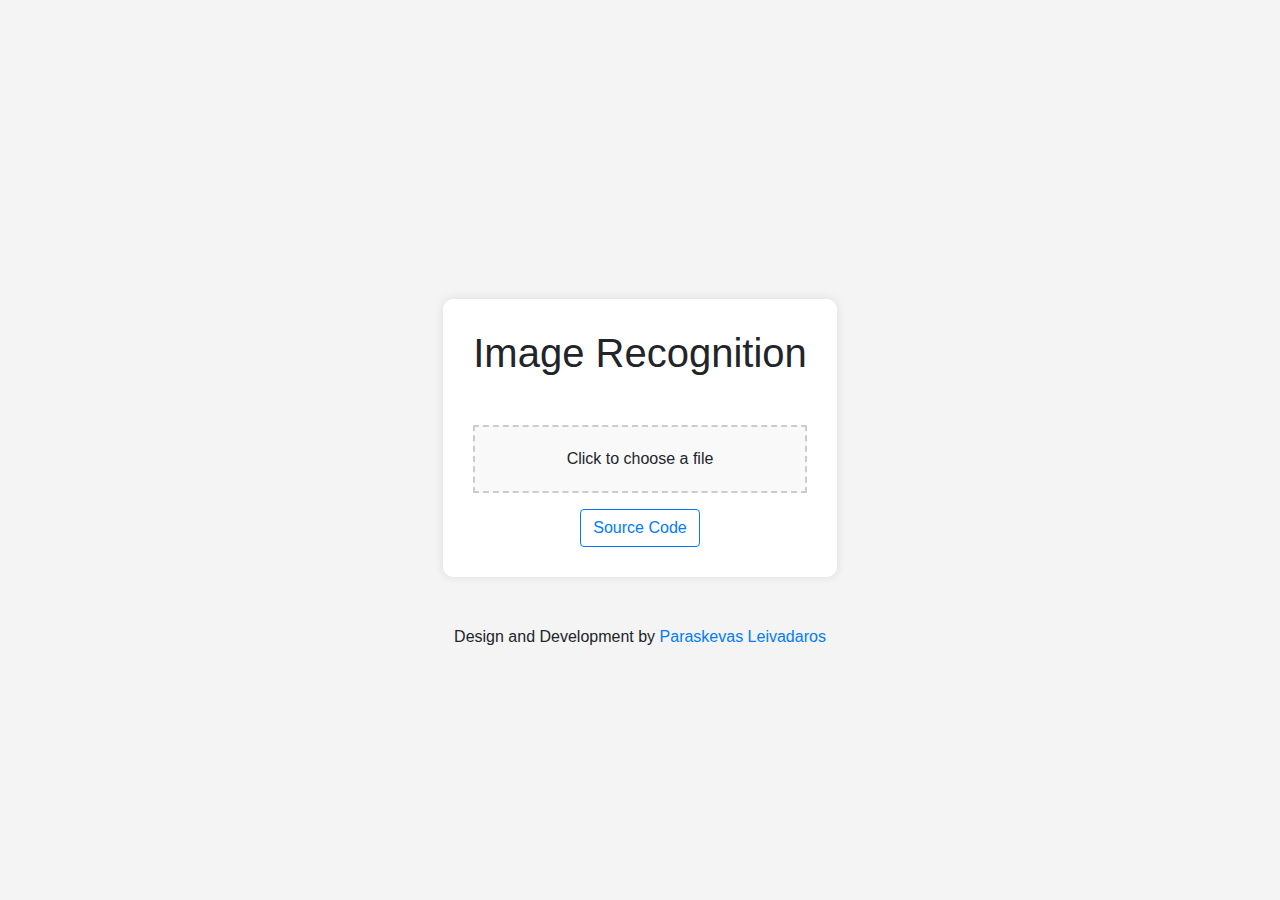
<file: index.html>
<!DOCTYPE html>
<html lang="en">

<head>
    <meta charset="utf-8">
    <meta name="viewport" content="width=device-width, initial-scale=1">
    <title>Analyze Image Web App</title>
    <!-- Favicon link -->
    <link rel="icon" type="image/x-icon" href="https://leivadaros.dev/pl-favicon.ico">
    <!-- Link to Bootstrap CSS -->
    <link rel="stylesheet" href="https://maxcdn.bootstrapcdn.com/bootstrap/4.0.0/css/bootstrap.min.css">
    <style>
        /* Add custom CSS styles here if needed */
        body, html {
            height: 100%;
            margin: 0;
            display: flex;
            flex-direction: column;
            justify-content: center;
            align-items: center;
            background-color: #f4f4f4;
        }

        .container {
            background-color: white;
            padding: 30px;
            border-radius: 10px;
            box-shadow: 0 0 10px rgba(0, 0, 0, 0.1);
        }

        #fileInputContainer {
            border: 2px dashed #ccc;
            padding: 20px;
            text-align: center;
            cursor: pointer;
            background-color: #f9f9f9;
        }

        /* Rest of your existing styles... */

        footer {
            margin-top: 20px;
        }

        /* New style to scale down the recognized image container */
        .img-container {
            max-width: 300px;
            margin: 0 auto;
        }

        /* Style for the recognized image */
        #imageDisplay {
            max-width: 100%;
            max-height: 300px;
            margin: 0 auto;
        }
    </style>
</head>

<body>
    <div class="container mt-5">
        <h1 class="text-center mb-5">Image Recognition</h1>

        <div class="text-center mb-3">
            <!-- Container for the file input with drag-and-drop functionality -->
            <div id="fileInputContainer" onclick="document.getElementById('imageFile').click()">
                <span>Click to choose a file</span>
                <input type="file" class="form-control-file" id="imageFile" accept="image/*" style="display: none;"
                    onchange="recognizeImage()">
            </div>
        </div>

        <div class="text-center mb-5" id="recognizedImageSection" style="display: none;">
            <!-- Loading animation -->
            <div id="loadingAnimation" class="lds-ring" style="display: none;">
                <div></div>
                <div></div>
                <div></div>
                <div></div>
            </div>

            <!-- Display recognized image -->
            <div id="imageContainer" class="img-container">
                <img id="imageDisplay" class="img-fluid" alt="Recognized Image">
            </div>
        </div>

        <div class="text-center" id="descriptionDisplay" style="display: none;">
            <!-- Display recognized image description -->
        </div>

        <div class="text-center mt-3">
            <!-- Link to source code on GitHub -->
            <a href="https://github.com/paraskevasleivadaros/analyze-image-web-app"
                class="btn btn-outline-primary" target="_blank">Source Code</a>
        </div>
    </div>

    <!-- Link to jQuery and Bootstrap JavaScript -->
    <script src="https://ajax.googleapis.com/ajax/libs/jquery/3.5.1/jquery.min.js"></script>
    <script src="https://maxcdn.bootstrapcdn.com/bootstrap/4.0.0/js/bootstrap.min.js"></script>
    <script>
        function recognizeImage() {
            var formData = new FormData();
            var fileInput = document.getElementById('imageFile');
            formData.append('image', fileInput.files[0]);

            // Show loading animation and hide file input container
            document.getElementById('fileInputContainer').style.display = 'none';
            document.getElementById('loadingAnimation').style.display = 'block';

            $.ajax({
                url: 'https://analyzeimage-leivadaros.cognitiveservices.azure.com/vision/v3.2/analyze?visualFeatures=Description',
                beforeSend: function (xhrObj) {
                    xhrObj.setRequestHeader("Content-Type", "application/octet-stream");
                    xhrObj.setRequestHeader("Ocp-Apim-Subscription-Key", "a03ab615821a4f78ba4afce0e0c71ede");
                },
                type: "POST",
                data: fileInput.files[0],
                processData: false
            })
            .done(function (data) {
                // Display the image
                var imageURL = URL.createObjectURL(fileInput.files[0]);
                $('#imageDisplay').attr('src', imageURL);

                // Display the description
                var description = data.description;
                var descriptionText = "<p><strong>Description: </strong>" + description.captions[0].text + "</p>";
                descriptionText += "<p><strong>Tags: </strong>" + description.tags.join(", ") + "</p>";
                descriptionText += "<p><strong>Accuracy: </strong>" + (description.captions[0].confidence * 100).toFixed(2) + "%</p>";
                $('#descriptionDisplay').html(descriptionText);

                // Hide loading animation and show recognized image section
                document.getElementById('loadingAnimation').style.display = 'none';
                document.getElementById('recognizedImageSection').style.display = 'block';
                document.getElementById('descriptionDisplay').style.display = 'block';

                // Show the "Choose File" button again
                document.getElementById('fileInputContainer').style.display = 'block';
            })
            .fail(function (jqXHR, textStatus, errorThrown) {
                alert('Error: ' + textStatus);
                // Hide loading animation and show file input container
                document.getElementById('loadingAnimation').style.display = 'none';
                document.getElementById('fileInputContainer').style.display = 'block';
            });
        }
    </script>
    <footer class="mt-5 text-center">
        <!-- Footer content -->
        Design and Development by <a href="https://leivadaros.dev/" target="_blank">Paraskevas Leivadaros</a>
    </footer>
</body>

</html>
</file>
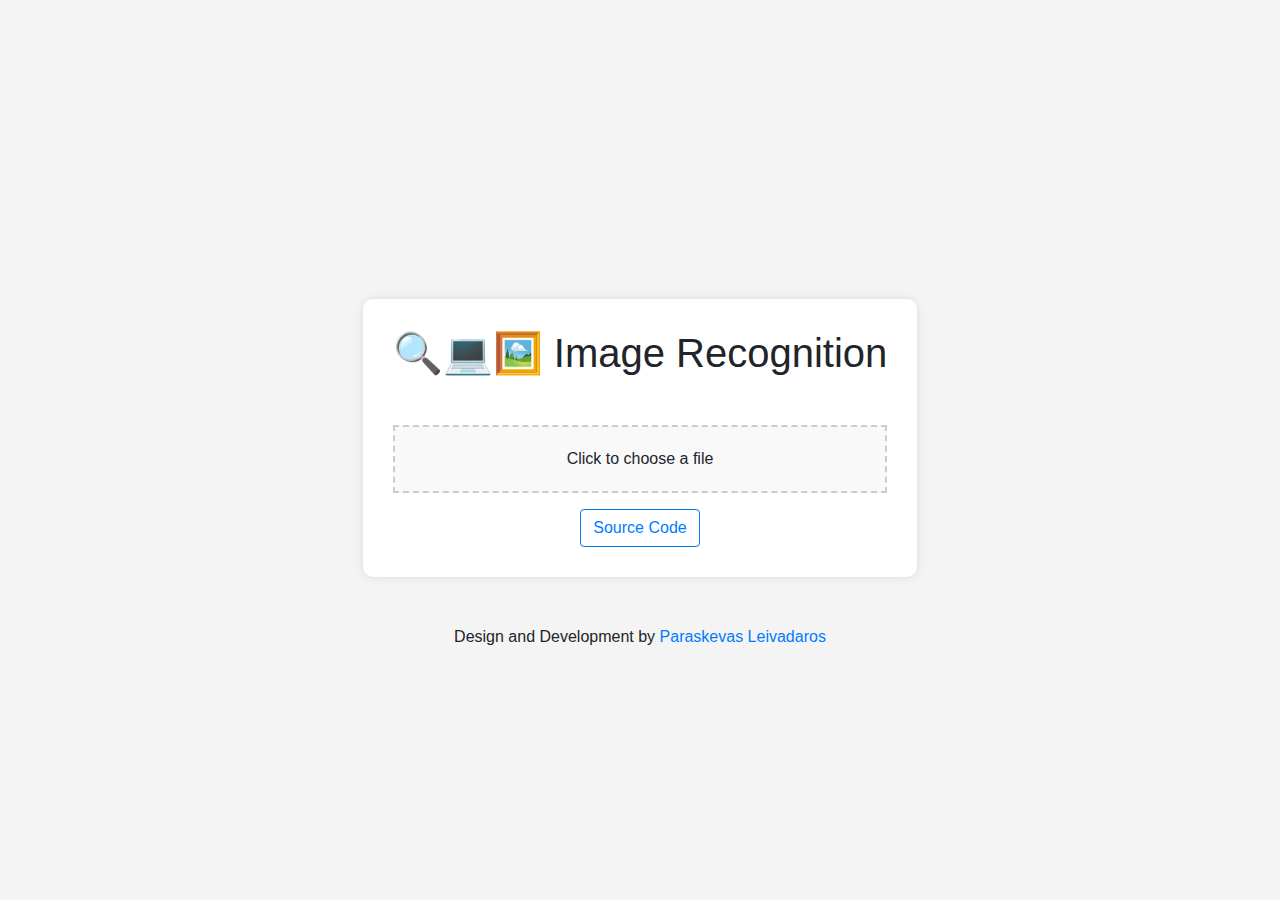
<file: docs/index.html>
<!DOCTYPE html>
<html lang="en">

<head>
    <meta charset="utf-8">
    <meta name="viewport" content="width=device-width, initial-scale=1">
    <title>Analyze Image Web App</title>
    <!-- Favicon link -->
    <link rel="icon" type="image/x-icon" href="https://leivadaros.dev/pl-favicon.ico">
    <!-- Link to Bootstrap CSS -->
    <link rel="stylesheet" href="https://maxcdn.bootstrapcdn.com/bootstrap/4.0.0/css/bootstrap.min.css">
    <style>
        /* Add custom CSS styles here if needed */
        body, html {
            height: 100%;
            margin: 0;
            display: flex;
            flex-direction: column;
            justify-content: center;
            align-items: center;
            background-color: #f4f4f4;
        }

        .container {
            background-color: white;
            padding: 30px;
            border-radius: 10px;
            box-shadow: 0 0 10px rgba(0, 0, 0, 0.1);
        }

        #fileInputContainer {
            border: 2px dashed #ccc;
            padding: 20px;
            text-align: center;
            cursor: pointer;
            background-color: #f9f9f9;
        }

        /* Rest of your existing styles... */

        footer {
            margin-top: 20px;
        }

        /* New style to scale down the recognized image container */
        .img-container {
            max-width: 300px;
            margin: 0 auto;
        }

        /* Style for the recognized image */
        #imageDisplay {
            max-width: 100%;
            max-height: 300px;
            margin: 0 auto;
        }
    </style>
</head>

<body>
    <div class="container mt-5">
        <h1 class="text-center mb-5">🔍💻🖼️ Image Recognition</h1>

        <div class="text-center mb-3">
            <!-- Container for the file input with drag-and-drop functionality -->
            <div id="fileInputContainer" onclick="document.getElementById('imageFile').click()">
                <span>Click to choose a file</span>
                <input type="file" class="form-control-file" id="imageFile" accept="image/*" style="display: none;"
                    onchange="recognizeImage()">
            </div>
        </div>

        <div class="text-center mb-5" id="recognizedImageSection" style="display: none;">
            <!-- Loading animation -->
            <div id="loadingAnimation" class="lds-ring" style="display: none;">
                <div></div>
                <div></div>
                <div></div>
                <div></div>
            </div>

            <!-- Display recognized image -->
            <div id="imageContainer" class="img-container">
                <img id="imageDisplay" class="img-fluid" alt="Recognized Image">
            </div>
        </div>

        <div class="text-center" id="descriptionDisplay" style="display: none;">
            <!-- Display recognized image description -->
        </div>

        <div class="text-center mt-3">
            <!-- Link to source code on GitHub -->
            <a href="https://github.com/paraskevasleivadaros/analyze-image-web-app"
                class="btn btn-outline-primary" target="_blank">Source Code</a>
        </div>
    </div>

    <!-- Link to jQuery and Bootstrap JavaScript -->
    <script src="https://ajax.googleapis.com/ajax/libs/jquery/3.5.1/jquery.min.js"></script>
    <script src="https://maxcdn.bootstrapcdn.com/bootstrap/4.0.0/js/bootstrap.min.js"></script>
    <script>
        function recognizeImage() {
            var formData = new FormData();
            var fileInput = document.getElementById('imageFile');
            formData.append('image', fileInput.files[0]);

            // Show loading animation and hide file input container
            document.getElementById('fileInputContainer').style.display = 'none';
            document.getElementById('loadingAnimation').style.display = 'block';

            $.ajax({
                url: 'https://analyzeimage-leivadaros.cognitiveservices.azure.com/vision/v3.2/analyze?visualFeatures=Description',
                beforeSend: function (xhrObj) {
                    // Replace this placeholder with your actual subscription key
                    xhrObj.setRequestHeader("Ocp-Apim-Subscription-Key", "your subscription key");
                },
                type: "POST",
                data: fileInput.files[0],
                processData: false
            })
            .done(function (data) {
                // Display the image
                var imageURL = URL.createObjectURL(fileInput.files[0]);
                $('#imageDisplay').attr('src', imageURL);

                // Display the description
                var description = data.description;
                var descriptionText = "<p><strong>Description: </strong>" + description.captions[0].text + "</p>";
                descriptionText += "<p><strong>Tags: </strong>" + description.tags.join(", ") + "</p>";
                descriptionText += "<p><strong>Accuracy: </strong>" + (description.captions[0].confidence * 100).toFixed(2) + "%</p>";
                $('#descriptionDisplay').html(descriptionText);

                // Hide loading animation and show recognized image section
                document.getElementById('loadingAnimation').style.display = 'none';
                document.getElementById('recognizedImageSection').style.display = 'block';
                document.getElementById('descriptionDisplay').style.display = 'block';

                // Show the "Choose File" button again
                document.getElementById('fileInputContainer').style.display = 'block';
            })
            .fail(function (jqXHR, textStatus, errorThrown) {
                alert('Error: ' + textStatus);
                // Hide loading animation and show file input container
                document.getElementById('loadingAnimation').style.display = 'none';
                document.getElementById('fileInputContainer').style.display = 'block';
            });
        }
    </script>
    <footer class="mt-5 text-center">
        <!-- Footer content -->
        Design and Development by <a href="https://leivadaros.dev/" target="_blank">Paraskevas Leivadaros</a>
    </footer>
</body>

</html>
</file>
